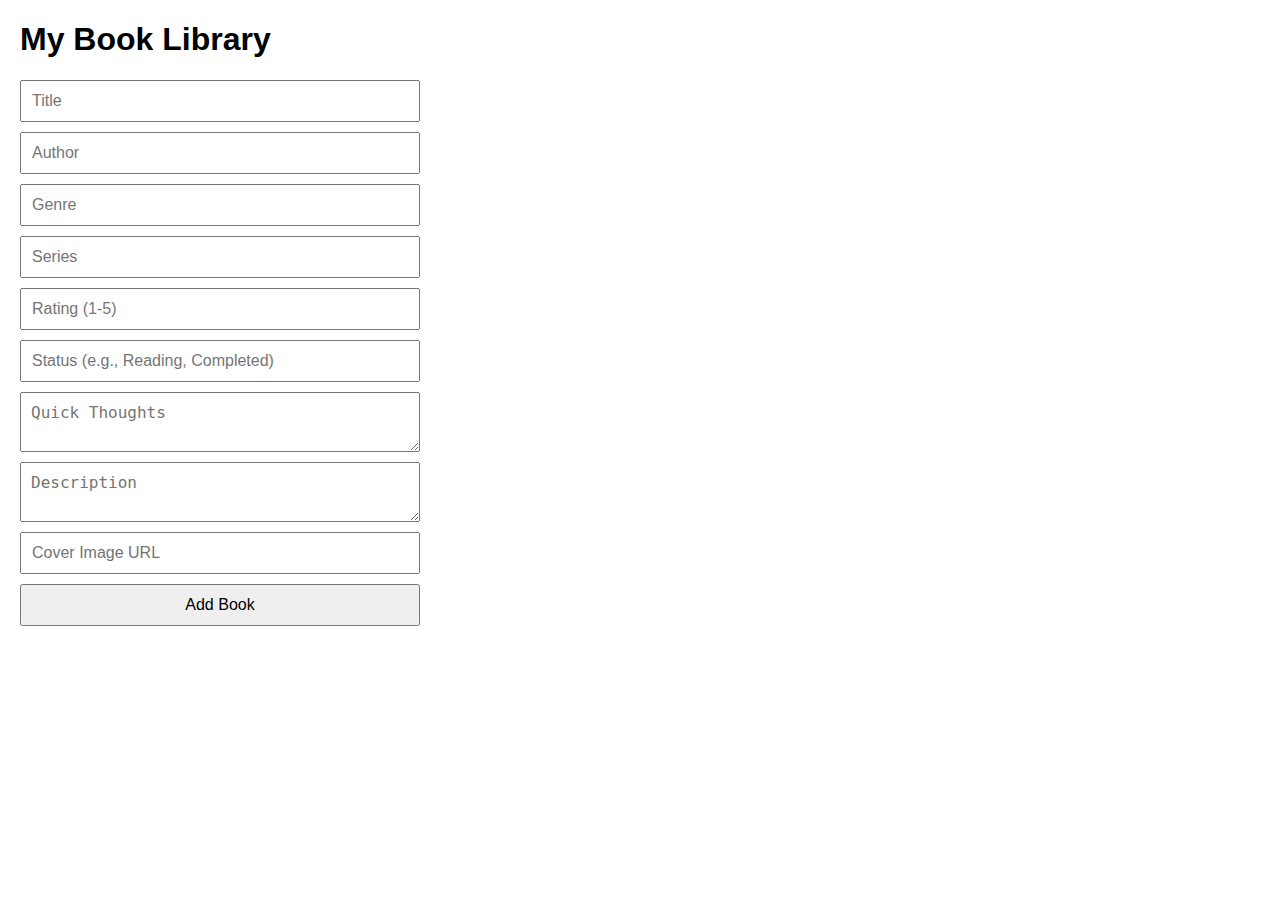
<file: index.html>
<!DOCTYPE html>
<html lang="en">
<head>
    <meta charset="UTF-8">
    <meta name="viewport" content="width=device-width, initial-scale=1.0">
    <title>My Book Library</title>
    <link rel="stylesheet" href="styles.css">
</head>
<body>
    <h1>My Book Library</h1>
    <form id="bookForm">
        <input type="text" id="title" placeholder="Title" required>
        <input type="text" id="author" placeholder="Author" required>
        <input type="text" id="genre" placeholder="Genre">
        <input type="text" id="series" placeholder="Series">
        <input type="number" id="rating" placeholder="Rating (1-5)" min="1" max="5">
        <input type="text" id="status" placeholder="Status (e.g., Reading, Completed)">
        <textarea id="thoughts" placeholder="Quick Thoughts"></textarea>
        <textarea id="description" placeholder="Description"></textarea>
        <input type="url" id="cover" placeholder="Cover Image URL">
        <button type="submit">Add Book</button>
    </form>

    <div id="bookList"></div>

    <script src="script.js"></script>
</body>
</html>
</file>
<file: styles.css>
body {
    font-family: Arial, sans-serif;
    margin: 20px;
}

form {
    display: flex;
    flex-direction: column;
    max-width: 400px;
    margin-bottom: 20px;
}

form input, form textarea, form button {
    margin-bottom: 10px;
    padding: 10px;
    font-size: 16px;
}

#bookList {
    display: flex;
    flex-wrap: wrap;
    gap: 20px;
}

.book {
    border: 1px solid #ccc;
    padding: 10px;
    max-width: 200px;
    cursor: grab;
}

.book img {
    max-width: 100%;
    height: auto;
}

.book button {
    margin-top: 10px;
    padding: 5px 10px;
    background-color: red;
    color: white;
    border: none;
    cursor: pointer;
}
</file>
